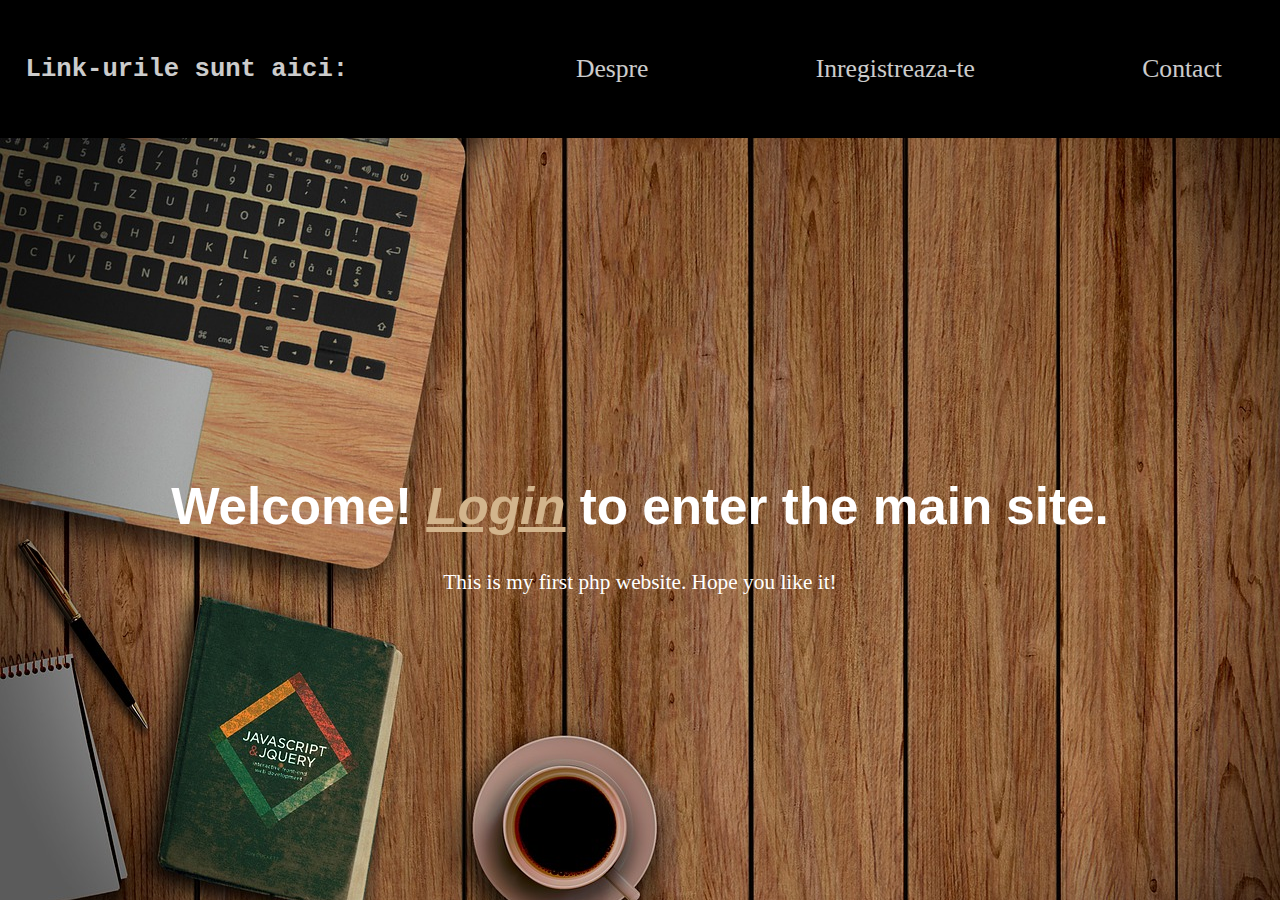
<file: index.html>
<!DOCTYPE HTML>
<html>
    <head>
        <title>@Test</title>
        <meta name="viewport" content="width=device-width, initial-scale=1, shrink-to-fit=no">
		    <meta charset="utf-8">
        <script src="https://ajax.googleapis.com/ajax/libs/jquery/3.3.1/jquery.min.js"></script>
		    <link rel="stylesheet" type="text/css" href="main.css">
        <link rel="stylesheet" href="https://unpkg.com/aos@2.3.1/dist/aos.css">
        <script src="index.js"></script>
    </head>
    <body>
      <div class="header">
        <div class="container0 cont">
          <h1>
            <kbd>
              Link-urile sunt aici:
            </kbd>
          </h1>
        </div>
        <div class="container1 cont">
          <ul>
            <li class="link link0">Despre</li>
            <li class="link link1">Inregistreaza-te</li>
            <li class="link link2">Contact</li>
          </ul>
        </div>
      </div>
      <div class="context wrapper">
        <h1>
            Welcome! <a href="login.html">Login</a> to enter the main site.
        </h1>
        <small>
          This is my first php website. Hope you like it!
        </small>
      </div>
        <div class="wrapper0 wrapper">
            <div class="heading">
                <h1>
                    Despre
                </h1>
            </div>
            <div class="text0 text">Am facut acest site pentru a demonstra skill-ul meu de programare web...</div>
            <div class="text1 text">Intra pe toate sectiunile create de mine. Sper sa iti placa!</div>
        </div>
        <div class="wrapper1 wrapper">
            <div class="heading text">
                <h1>Contact</h1>
            </div>
            <div class="Adresa">
                <h2>ADRESA</h2> <br />
                <ul class="list0 list">
                    <li>Judet *</li>
                    <li>Oras *</li>
                    <li>Strada *</li>
                </ul>
                <h2>TELEFON</h2>
                <ul class="list1 list">
                    <li>07** *** ***</li>
                </ul>
                <h2>EMAIL</h2>
                <ul class="list2 list">
                    <li>exemplu@mail.com</li>
                </ul>
            </div>
        </div>
        <div class="wrapper2 wrapper">
            <div class="heading">
                <h1>Register</h1>
            </div>
            <form method="post">
                <div class="text text0">Username</div>
                <input name="username" type="text" placeholder="USERNAME">
                <div class="text text1">Password</div>
                <input name="password" type="text" placeholder="PASSWORD">
                <input class="btn" type="submit" value="Register">
            </form>
        </div>
    </body>
</file>
<file: main.css>
html {
  margin: 0;
  padding: 0;
  height: 100%;
  width: 100%;
  cursor: default;
  overflow: hidden;
  background-color: transparent;
}

body {
  margin: 0;
  padding: 0;
  height: 100%;
  width: 100%;
  background-position: center;
  background-size: cover;
  display: flex;
  cursor: default;
  flex-direction: column;
  overflow: hidden;
  background-color: black; 
}

.header {
  margin: 0;
  padding: 2vw;
  padding-right: 5vw;
  width: 100%;
  display: flex;
  flex-direction: row;
  height: 8vw;
  opacity: 0.8;
  background-color: black;
  font-size: calc(2vw);
  color: white;
  flex-wrap: wrap;
  justify-content: center;
  align-items: center;
  cursor: default;
  overflow-y: auto;
}

.header>.cont {
  flex: 1;
  cursor: default;
}

.header>.container0 {
  font-size: 1vw;
  display: flex;
  flex: 1;
}

.header>.container1>ul {
  list-style: none;
  display: flex;
  flex-direction: row;
  justify-content: space-around;
  font-size: 2vw;
  cursor: default;
}

.header>.container1>ul>li {
  transition: 0.5s;
}

.header>.container1>ul>li:hover {
  color: orange;
  font-size: calc(2vw + 10px);
  cursor: pointer;
  text-decoration: underline;
  transition: 0.5s;
}

.header>.container1 {
  flex: 2;
}

.context {
  margin: 0;
  height: 100%;
  display: flex;
  flex-direction: column;
  font-size: 2vw;
  justify-content: center;
  align-items: center;
  text-align: center;
  height: calc(100% - 8vw);
  color: white;
  font-style: normal;
  text-decoration: none;
  background-image: url(bkg0.jpg);
  background-size: cover;
  background-position: center;
}

.context>h1>a {
  color: tan;
  font-style: italic;
}

.context>h1 {
  font-family: sans-serif;
}


.wrapper {
    margin: 0;
    display: flex;
    height: 100%;
    width: auto;
    overflow: auto;
}

.wrapper0 {
    flex-direction: column;
    background-image: url(bkg2.jpg);
    background-size: cover;
    background-position: center;
    opacity: 0.8;
    align-items: center;
}

.wrapper0>.heading {
    display: flex;
    justify-content: center;
    text-align: center;
    font-size: calc(2vw + 10px);
    color: white;
    opacity: 1;
    font-family: serif;
}

.wrapper0>.text {
    display: flex;
    justify-content: center;
    text-align: center;
    font-family: sans-serif;
    color: white;
}

.wrapper0>.text0 {
    font-size: calc(1.5vw + 15px);
    background-color: black;
    border: 1px solid black;
    border-radius: 15px;
    width: 70%;
    align-self: center;
    padding: calc(1vw + 10px);
}

.wrapper0>.text1 {
    font-size: calc(1vw + 10px);
    padding: calc(1.5vw + 15px);
    font-family: cursive;
    background-color: tan;
    margin: calc(2vw + 10px);
    margin-top: calc(2.5vw + 15px);
}

.wrapper1 {
    padding: calc(1.5vw + 20px);
    background-image: url(bkg3.jpg);
    background-size: cover;
    background-position: left;
    justify-content: flex-start;
    flex-direction: column;
    color: coral;
    font-size: calc(1.5vw + 10px);
    opacity: 0.6;
}

.wrapper1>.heading {
    align-self: center;
    color: cadetblue;
    font-family: sans-serif;
    font-size: calc(1.5vw + 15px);
}

.wrapper1>div>.list {
    list-style-type: none;
    font-family: monospace;
    color: white;
}

.wrapper2 {
    background-image: url(bkg4.png);
    background-size: cover;
    background-position: center;
    flex-direction: column;
    justify-content: center;
    text-align: center;
    color: white;
    font-size: calc(1.5vw + 15px);
}

.wrapper2>form {
    display: flex;
    flex-direction: column;
}

.wrapper2>form>.text {
    margin-top: calc(1.5vw + 20px);
    font-family: cursive;
    padding: 2vw;
}

.wrapper2>form>input {
    font-size: calc(1vw + 10px);
    font-family: monospace;
    border: 2.5px solid white;
    border-radius: 15px;
    background-color: #101010;
    color: dodgerblue;
    outline: none;
    padding: calc(0.5vw + 5px);
    width: 45%;
    align-self: center;
}

.wrapper2>.heading {
    font-family: sans-serif;
    font-size: calc(1.5vw + 20px);
}
</file>
